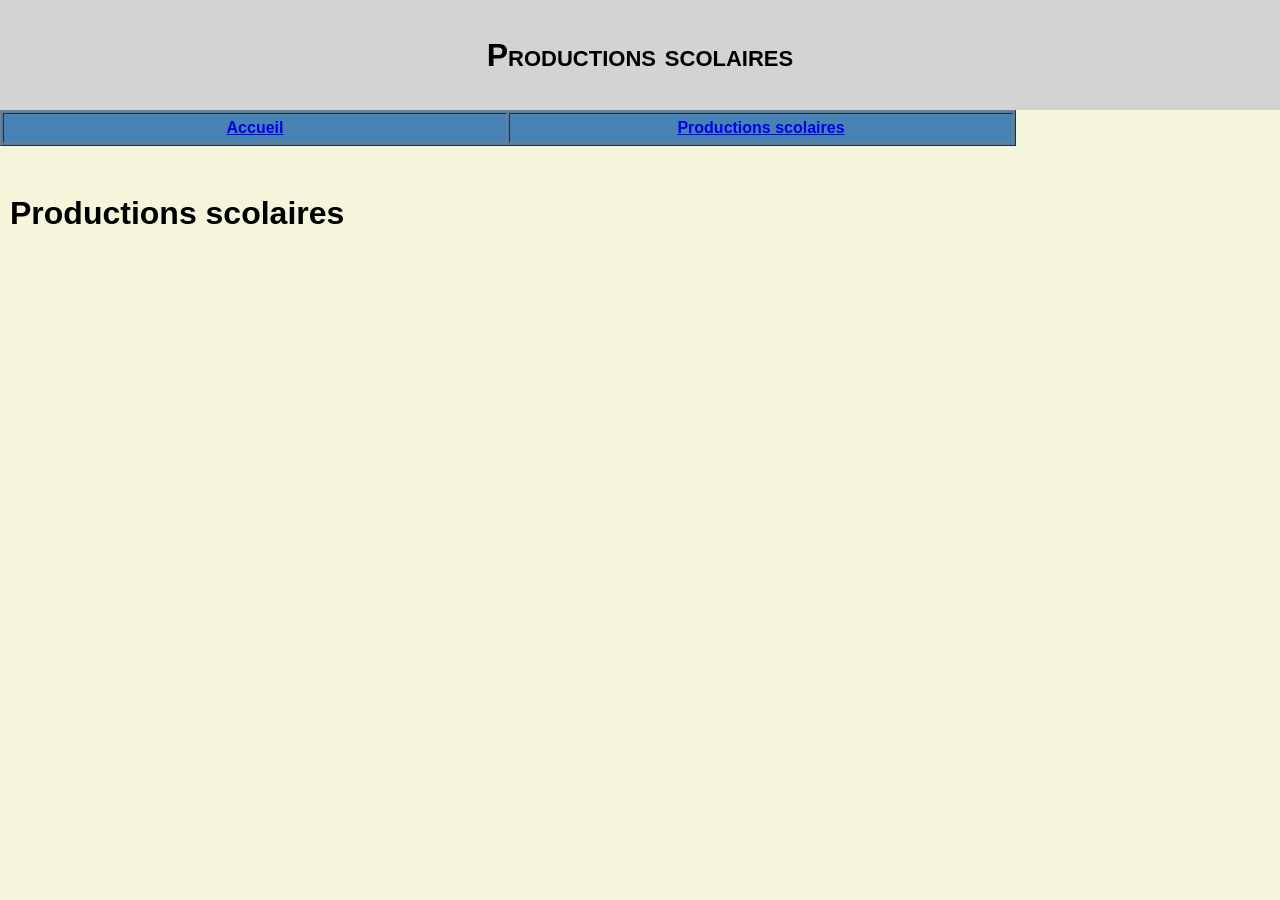
<file: page1.html>
<!DOCTYPE html>
<html lang="fr">

<head>
	<title> Productions scolaires </title>
	<meta charset="utf-8" />
	<link rel="stylesheet" href="style.css" type="text/css" />
</head>

<body>
	<div id="entete-de-page"> 
		<p> Productions scolaires </p>
	</div> 
	<table id="bloc-menu" border="1">
	<tr>
		<th><a href="index.html"> Accueil </a></th>
		<th><a href="productions.html">Productions scolaires</a></th>
	</tr>
	</table> <br/> 
	<div id="contenu">
		<h1> Productions scolaires </h1>	
	</div> <br/> 
	
</body>

</html>
</file>
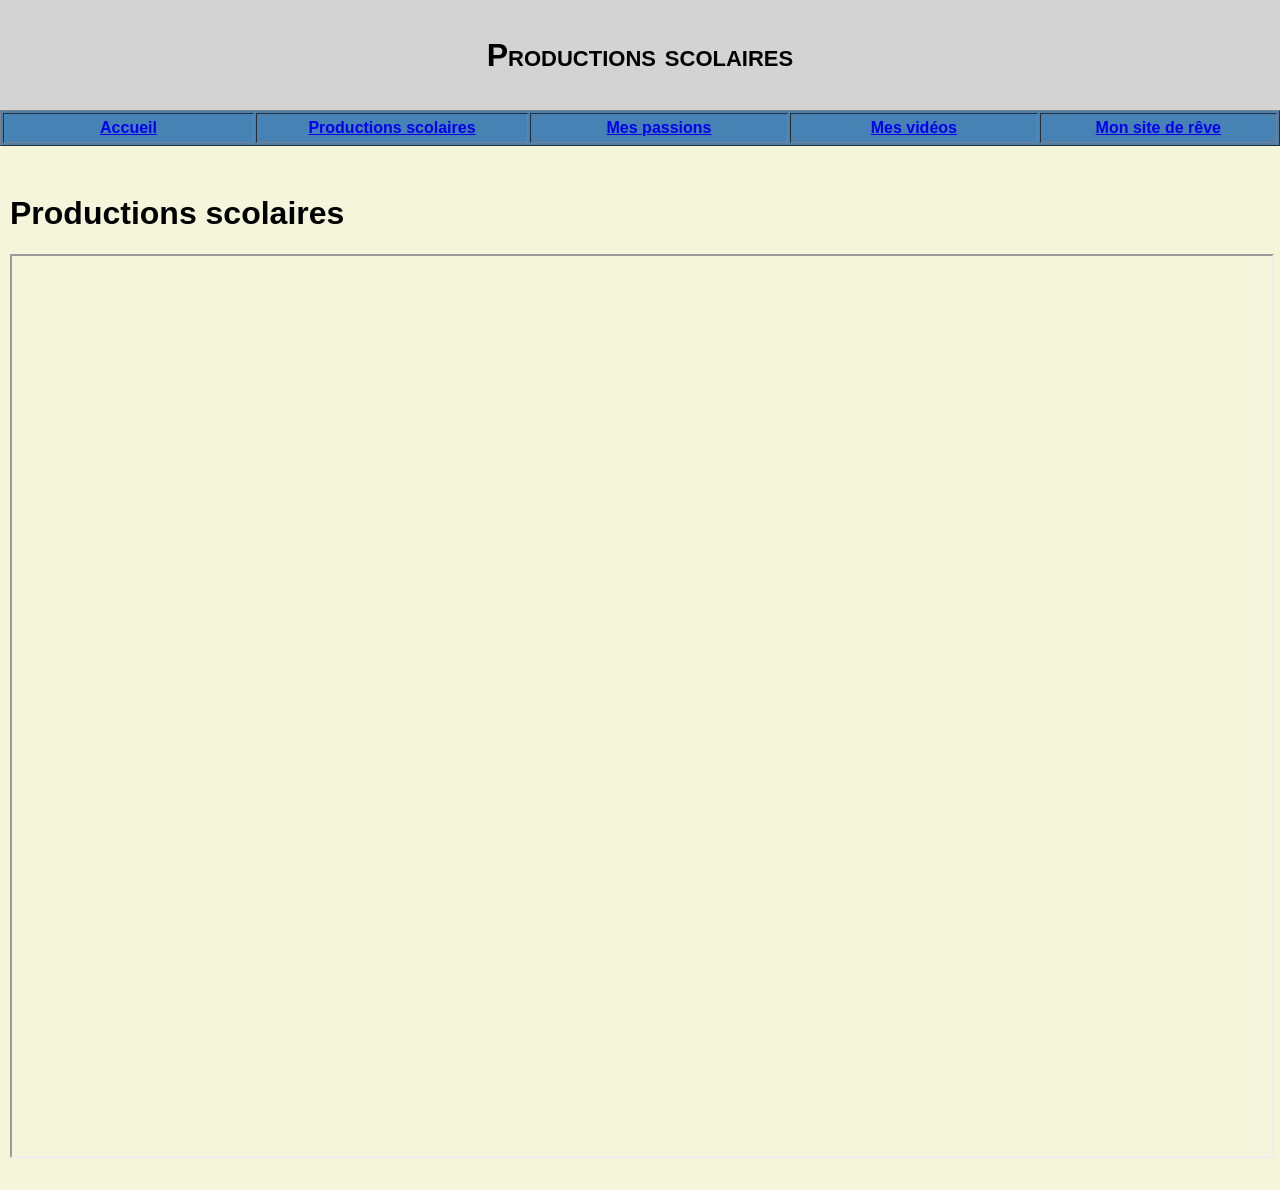
<file: productions.html>
<!DOCTYPE html>
<html lang="fr">

<head>
	<title> Productions scolaires </title>
	<meta charset="utf-8" />
	<link rel="stylesheet" href="style.css" type="text/css" />
</head>

<body>
	<div id="entete-de-page"> 
		<p> Productions scolaires </p>
	</div> 
<table id="bloc-menu" border="1">
	<tr>
		<th><a href="index.html"> Accueil </a></th>
		<th><a href="productions.html">Productions scolaires</a></th>
		<th><a href="passions.html">Mes passions</a></th>
		<th><a href="videos.html">Mes vidéos</a></th>
		<th><a href="site.html">Mon site de rêve</a></th>
		
		
	</tr>
	</table> <br/> 
	<div id="contenu">
		<h1> Productions scolaires </h1>
		 <iframe src="https://padlet.com/lyceesacrecoeur/BDS_lilouvannieuweuhuyse_a0993898b717a5aa" height="90%" width="100%"></iframe>
	</div> <br/> 
	
</body>

</html>
</file>
<file: style.css>
iframe {
	
height:100vh;
width:100%;
}
body {
	margin: 0;
	padding: 0;
	background-color: beige;
	font-family: Arial, sans-serif;
	font-size: 16px;
}

.presentation {
  display: flex;
  gap: 20px;
  align-items: flex-start;
}

.presentation img {
  width: 120px;   /* plus fiable que % ici */
  height: auto;
}

.texte-presentation {
  flex: 1;
  color:#163880;
}

/*Vous pouvez modifier la couleur de .texte de présentation*/


th { width: 500px;}
ul { list-style-type: square; }

#entete-de-page {
	padding: 5px;
	height: 100px;
	background-color: lightgrey;
	font-size: 32px;
	font-weight: bold;
	font-variant: small-caps;
	text-align: center;
}
#bloc-menu {
	height: 36px;
	background-color: steelblue;
	float: center;
	color: white;
}
#contenu {
	padding: 10px;
	background-color: beige;
}
#infos {
	color: darkblue;
	font-style: italic;
}
#pied-de-page {
	padding: 5px;
	background-color: lightgrey;
	font-size: 11px;
}

.bouton.active {
Color:#08c5f3;
}	

.bouton {
	display: inline-block;
	text-align: center;
	text-decoration: none;
	font-weight: 400;
	color: #f34808;
	font-size: 4rem;
	line-height: 2em;
	margin: 0 20px; /* espace entre les boutons */
}
</file>
